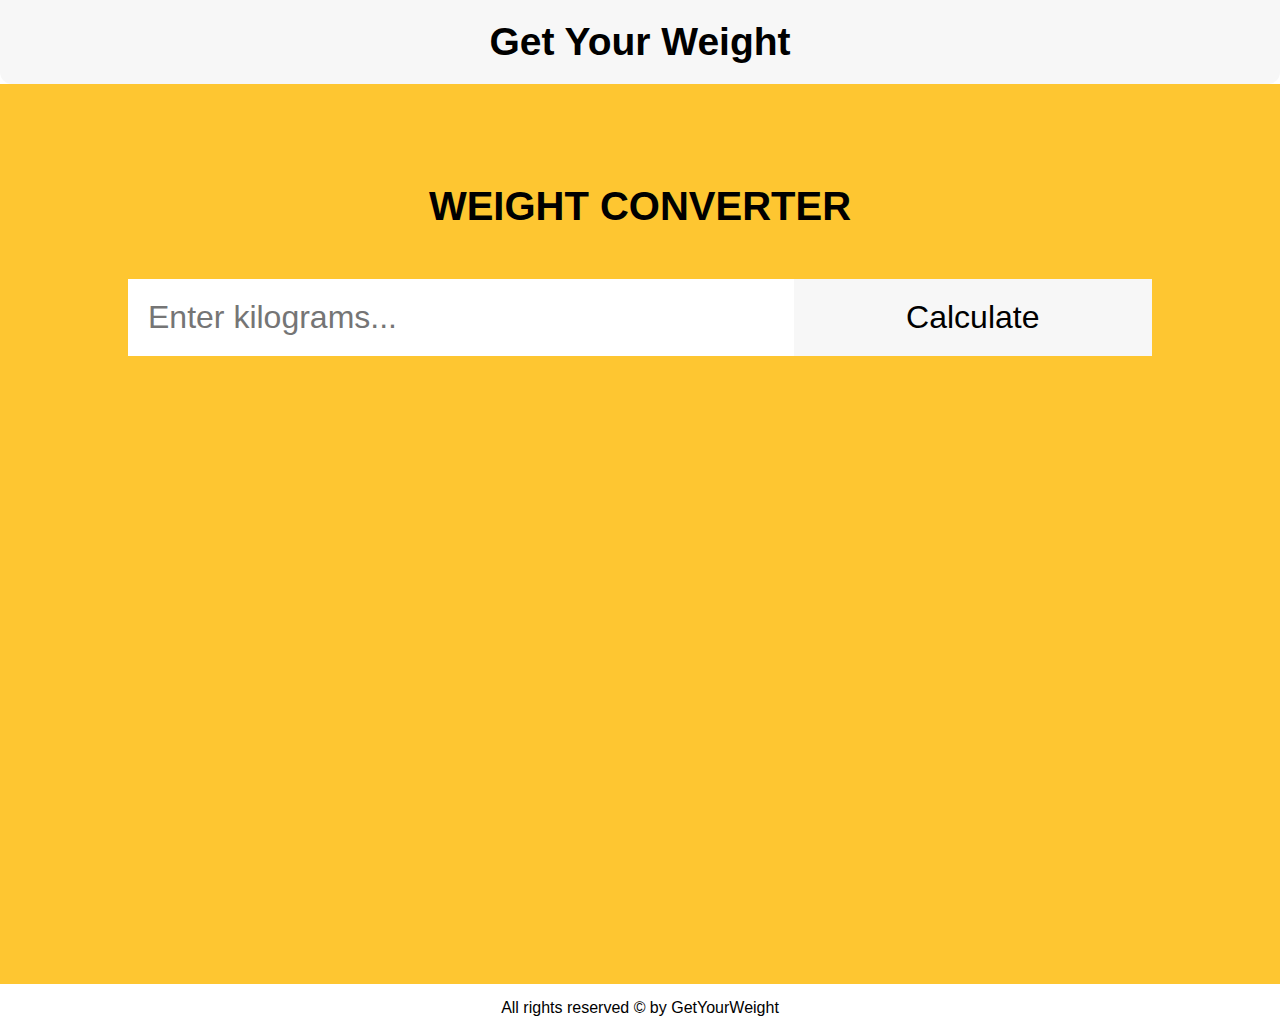
<file: Task 1/Index.html>
<html lang="en">

<head>
  <meta charset="UTF-8">
  <meta http-equiv="X-UA-Compatible" content="IE=edge">
  <meta name="viewport" content="width=device-width, initial-scale=1.0">
  <title>Weight Converter</title>
  <!-- Custom CSS -->
  <link rel="stylesheet" href="style.css" />
  <!-- Custom JS -->
  <script defer src="./script.js"></script>
</head>

<body>
  <header>
    <h2>Get Your Weight</h2>
  </header>

  <main>
    <div class="wrapper">
      <h1 class="headline">Weight Converter</h1>
      <!-- Users input -->
      <form>
        <input type="text" id="search" placeholder="Enter kilograms..." />
        <input type="submit" id="submit-btn" value="Calculate" />
      </form>
      <!-- Place for output after form submission -->
      <div id="output" class="output"></div>
    </div>
  </main>

  <footer>
    <p>All rights reserved &copy; by GetYourWeight</p>
  </footer>
</body>

</html>
</file>
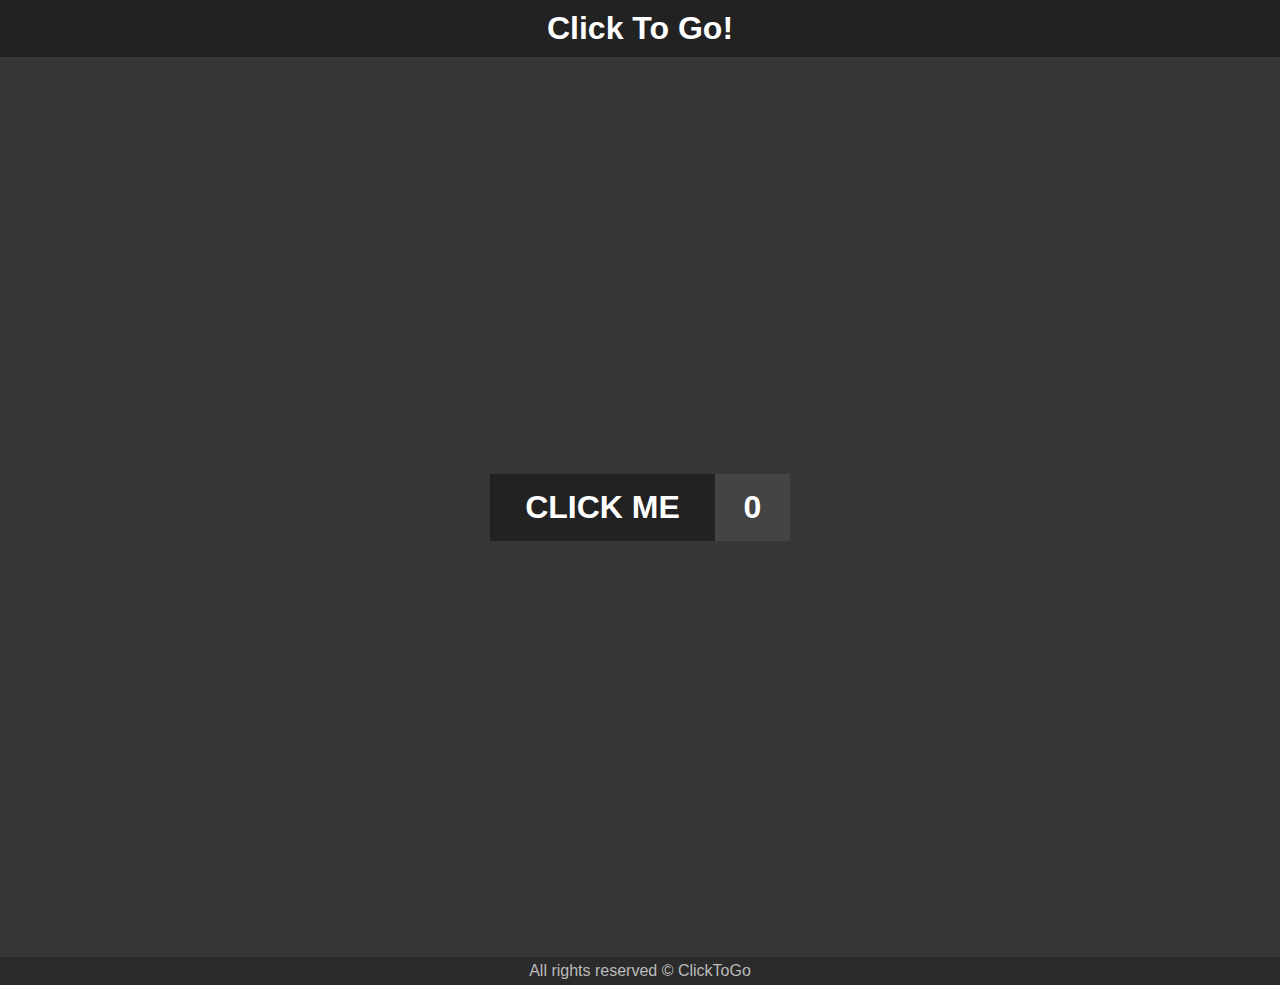
<file: Task 2/index.html>
<html lang="en">

<head>
  <meta charset="UTF-8">
  <meta http-equiv="X-UA-Compatible" content="IE=edge">
  <meta name="viewport" content="width=device-width, initial-scale=1.0">
  <title>Change button state</title>
  <!-- Custom CSS -->
  <link rel="stylesheet" href="./style.css" />
  <!-- Custom JS -->
  <script defer src="./script.js"></script>
</head>

<body>
  <header>
    <h1>Click To Go!</h1>
  </header>

  <main>
    <div class="wrapper">
      <div class="btn">
        <div id="btn__element">CLICK ME</div>
        <div id="btn__state">0</div>
      </div>
    </div>
  </main>

  <footer>
    <p>All rights reserved &copy; ClickToGo</p>
  </footer>
</body>

</html>
</file>
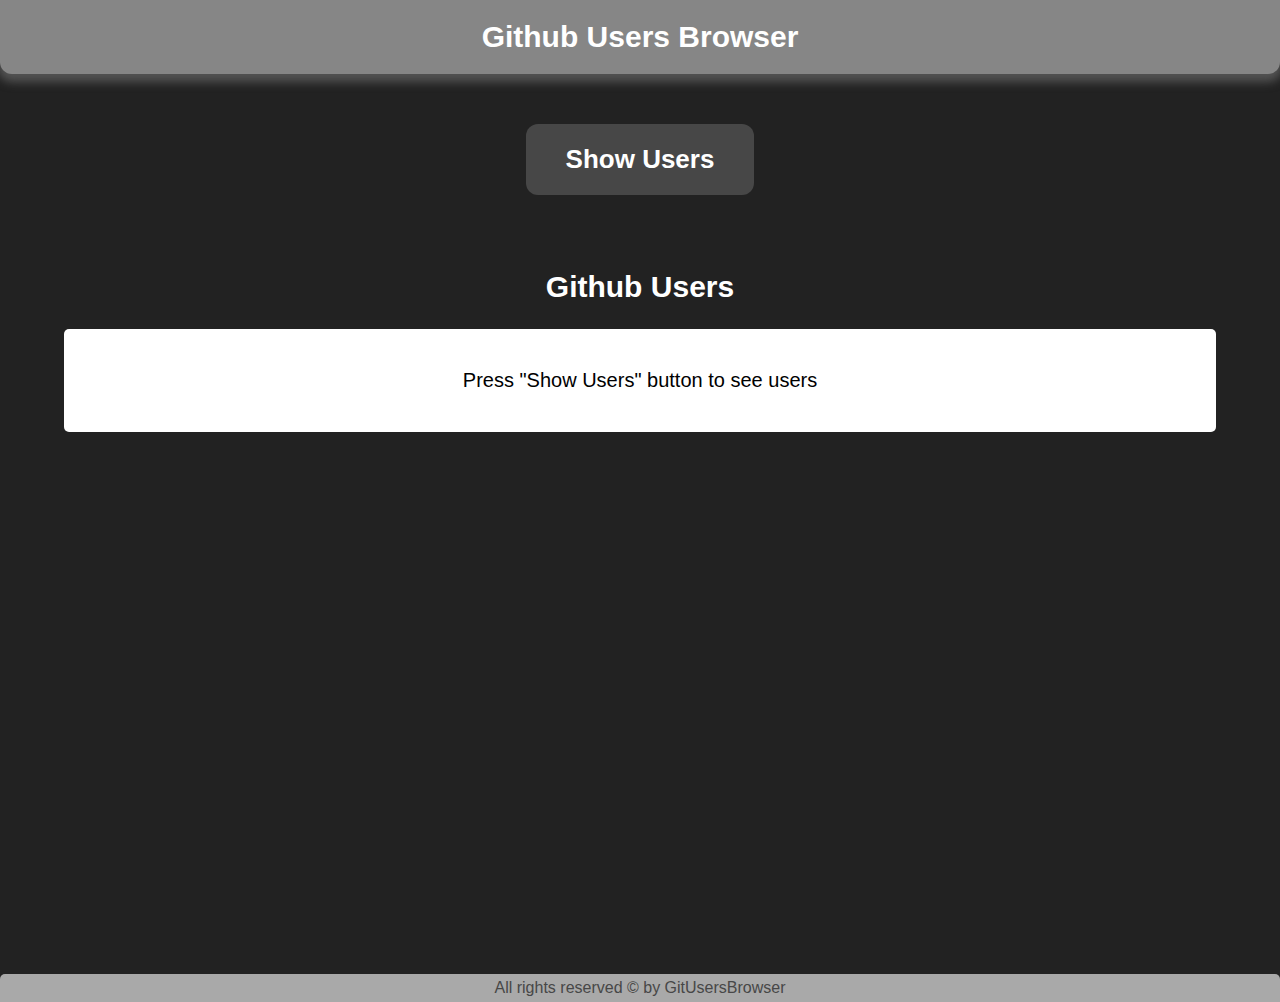
<file: Task 3/index.html>
<html lang="en">

<head>
  <meta charset="UTF-8">
  <meta http-equiv="X-UA-Compatible" content="IE=edge">
  <meta name="viewport" content="width=device-width, initial-scale=1.0">
  <title>Show Github users</title>
  <!-- Custom CSS -->
  <link rel="stylesheet" href="https://cdnjs.cloudflare.com/ajax/libs/font-awesome/6.1.2/css/all.min.css"
    integrity="sha512-1sCRPdkRXhBV2PBLUdRb4tMg1w2YPf37qatUFeS7zlBy7jJI8Lf4VHwWfZZfpXtYSLy85pkm9GaYVYMfw5BC1A=="
    crossorigin="anonymous" referrerpolicy="no-referrer" />
  <link rel="stylesheet" href="./style.css" />
  <!-- Custom JS -->
  <script defer src="./script.js"></script>
</head>

<body>
  <header>
    <h2>Github Users Browser</h2>
  </header>
  <main>
    <div class="wrapper">
      <div class="btn-container">
        <button id="btn">Show Users</button>
      </div>
      <div class="output-cointainer">
        <h1>Github Users</h1>
        <div class="output" id="output">
          <!-- Results goes here -->
          <p id="message" class="message">Press "Show Users" button to see users</p>
        </div>
      </div>
    </div>
  </main>

  <footer>
    <div class="rights">
      <p>All rights reserved &copy; by GitUsersBrowser</p>
    </div>
  </footer>
</body>

</html>
</file>
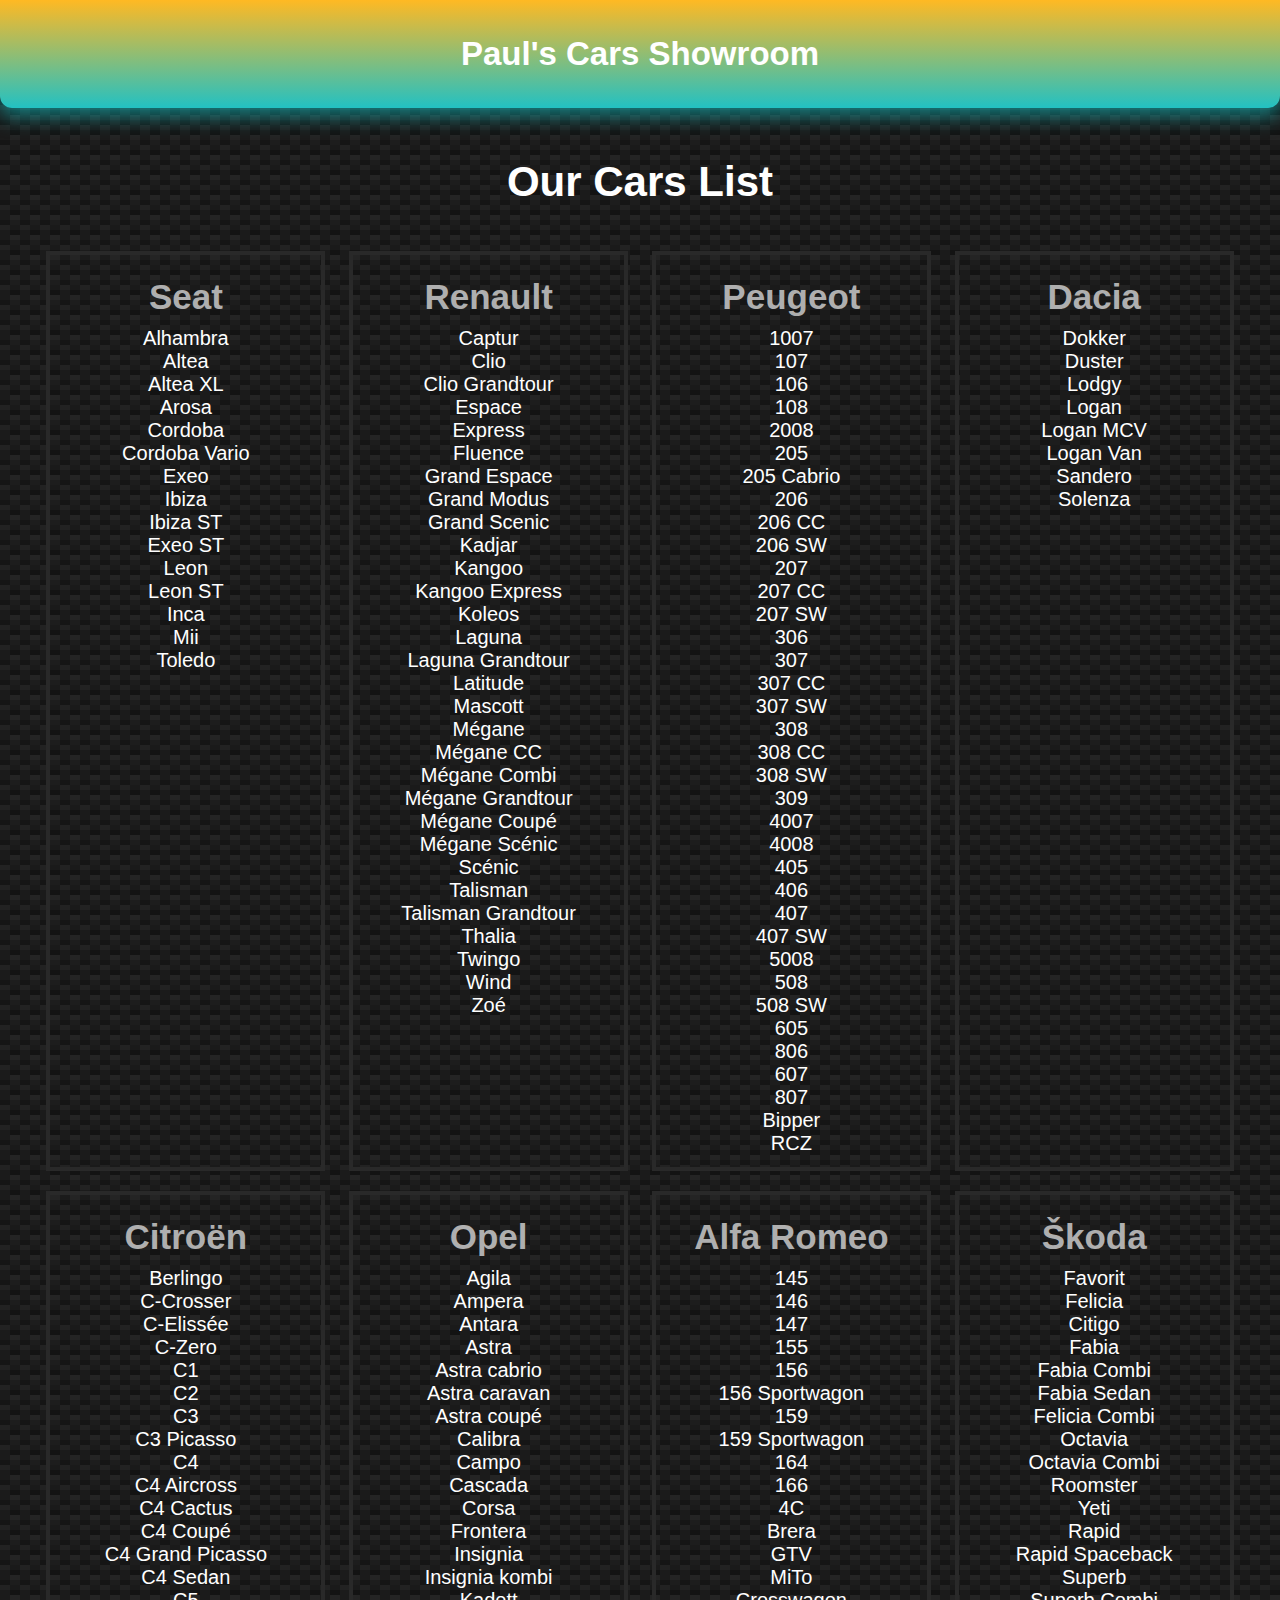
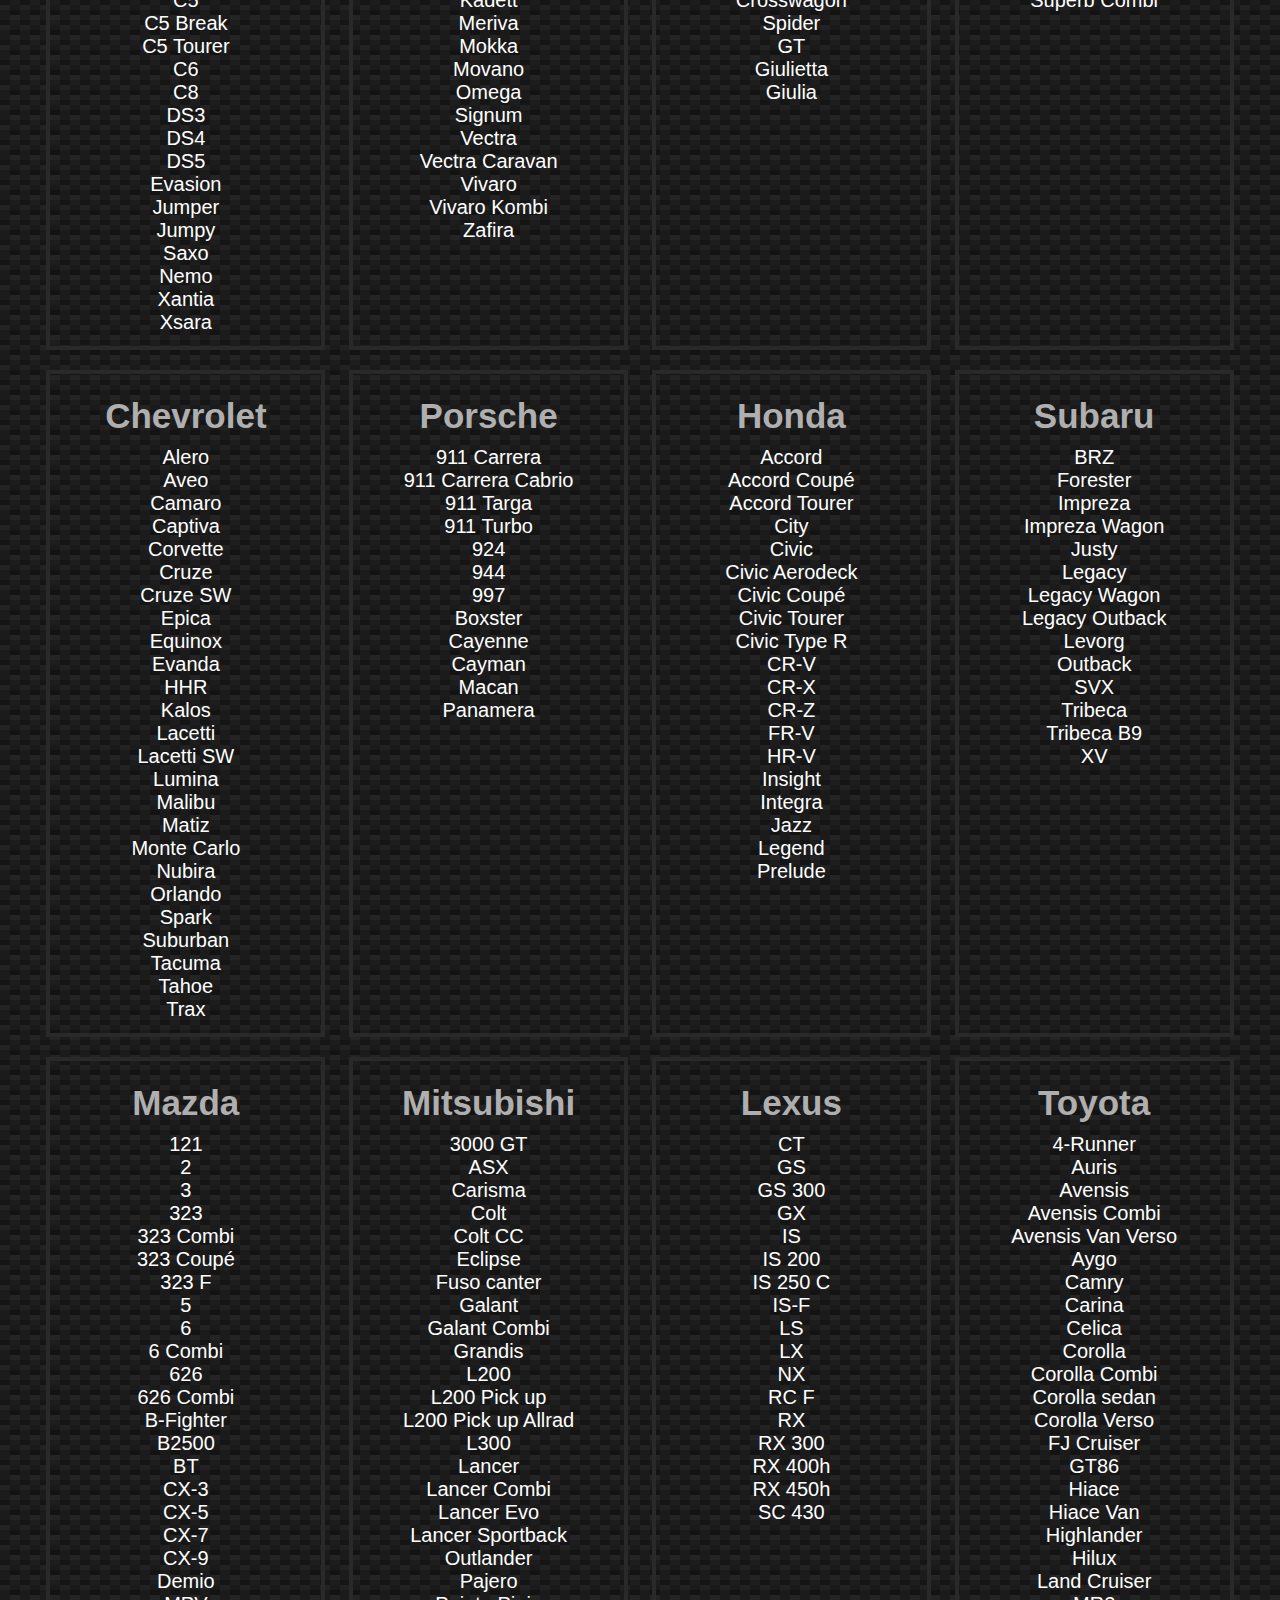
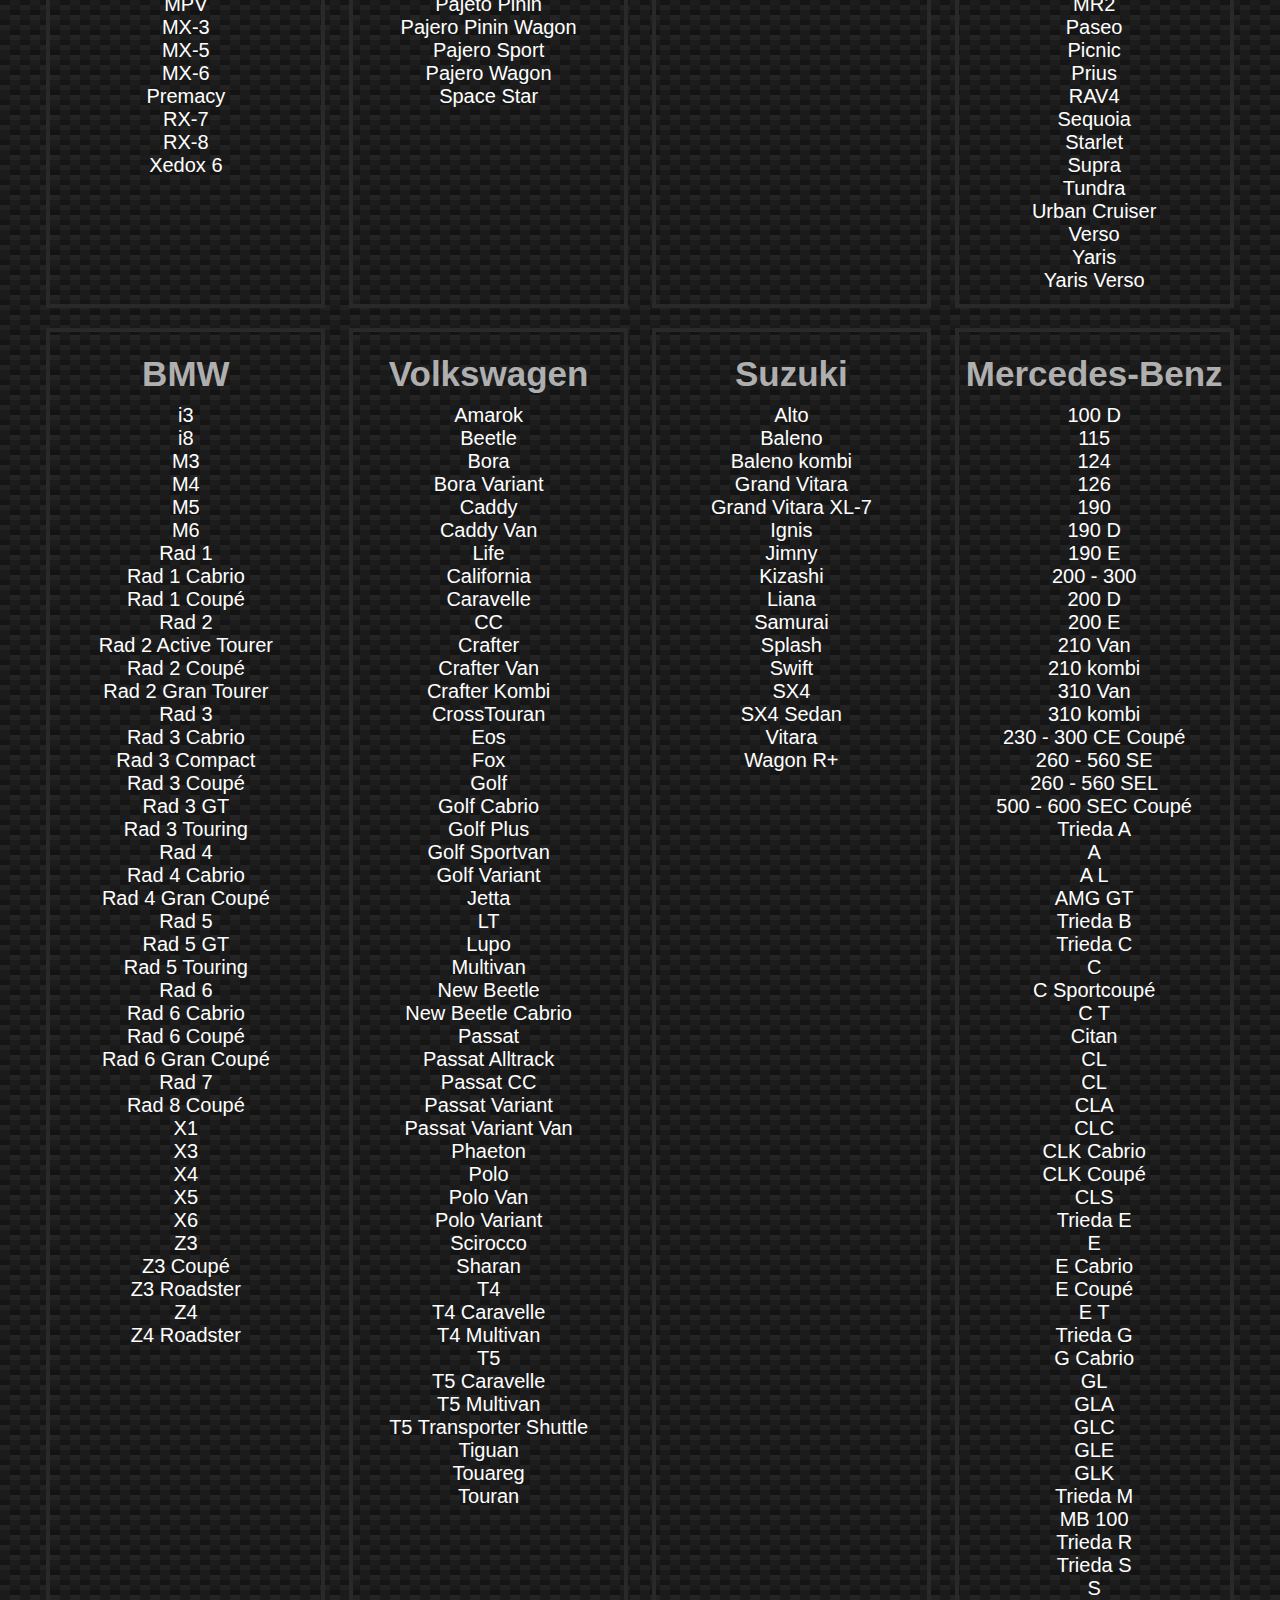
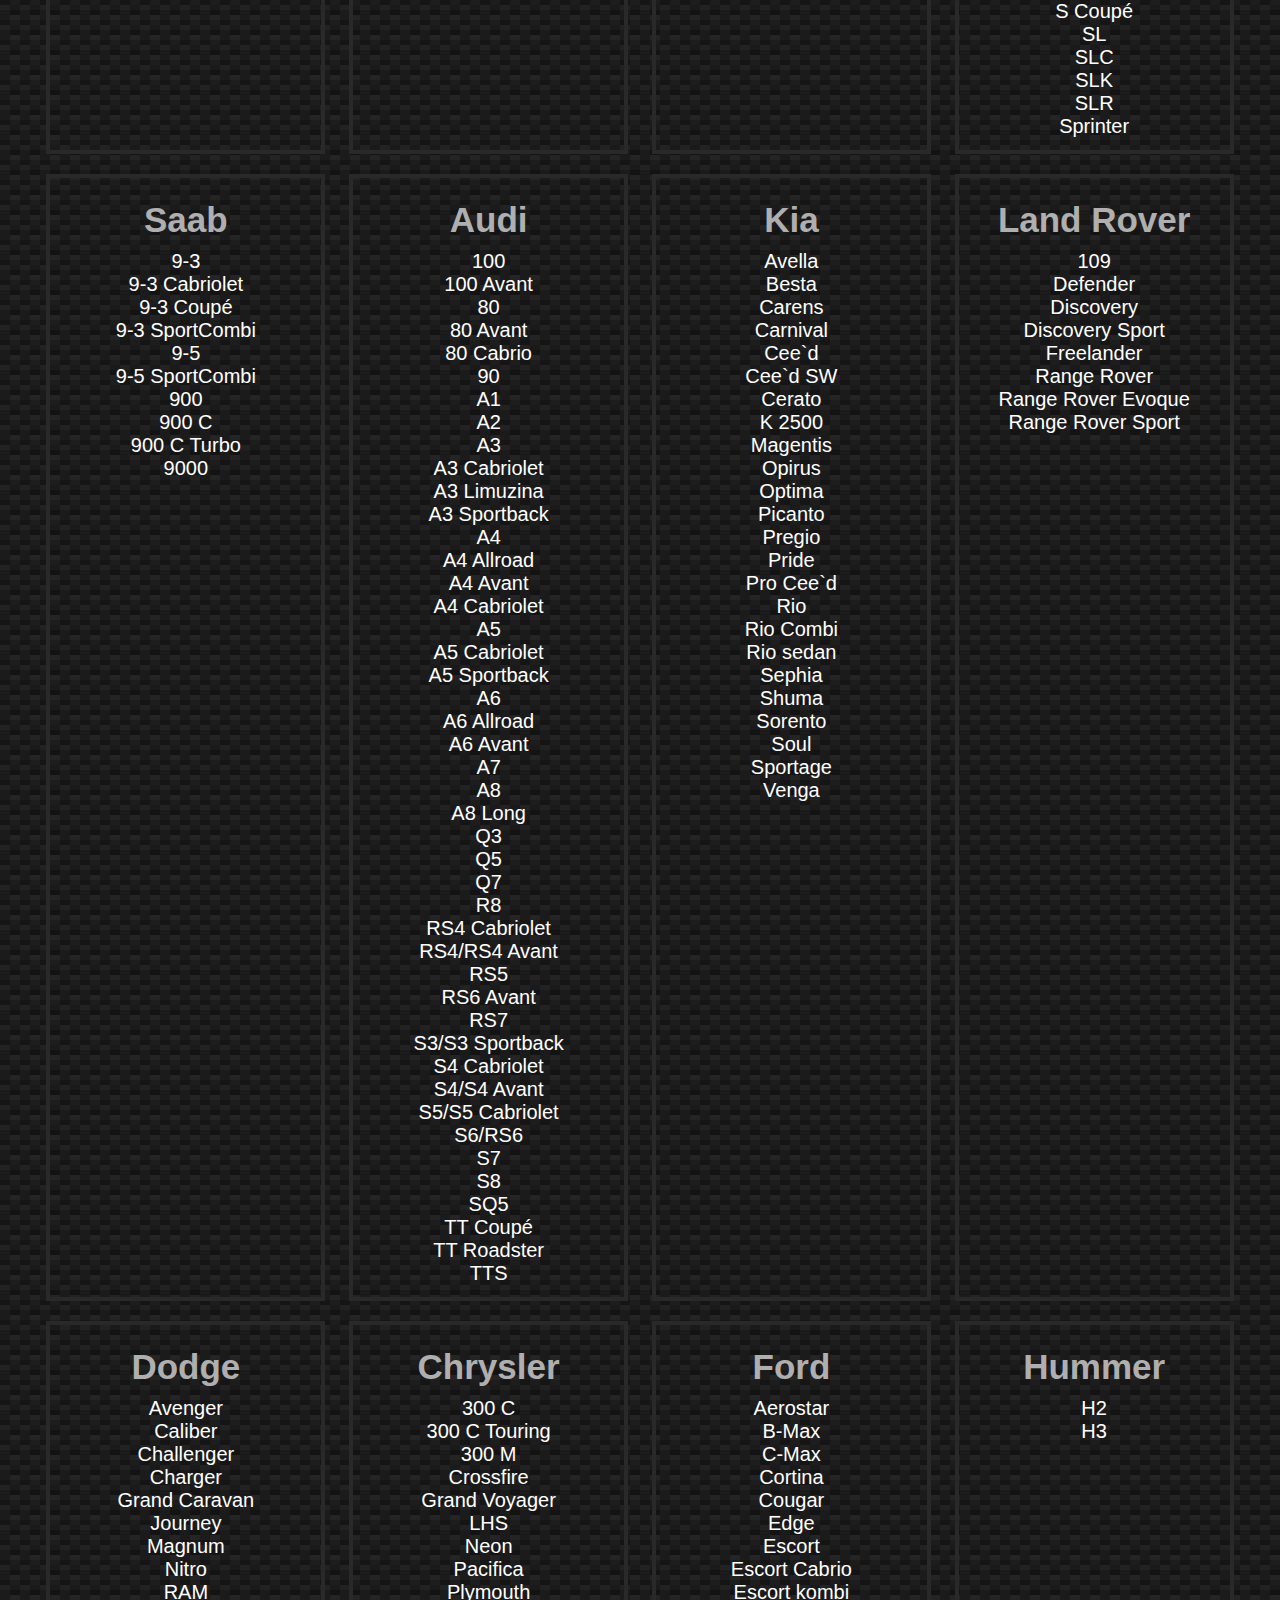
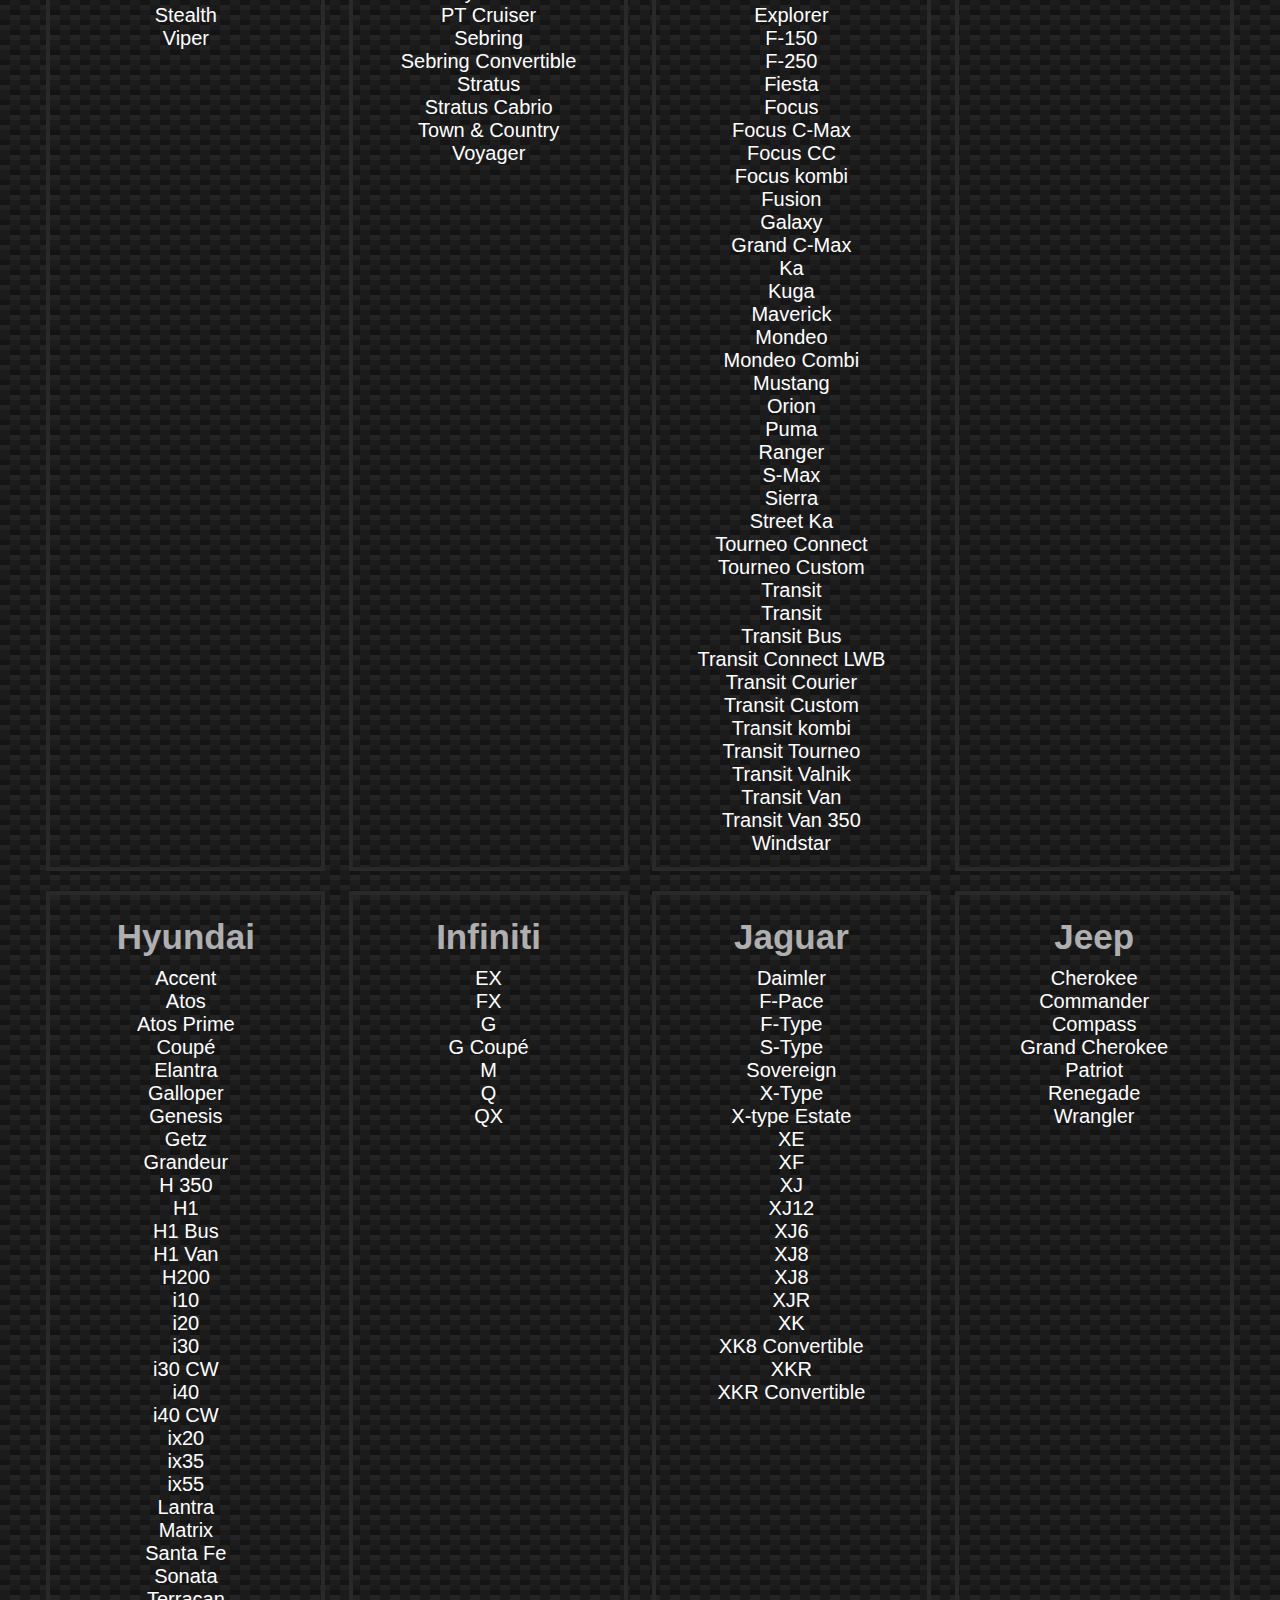
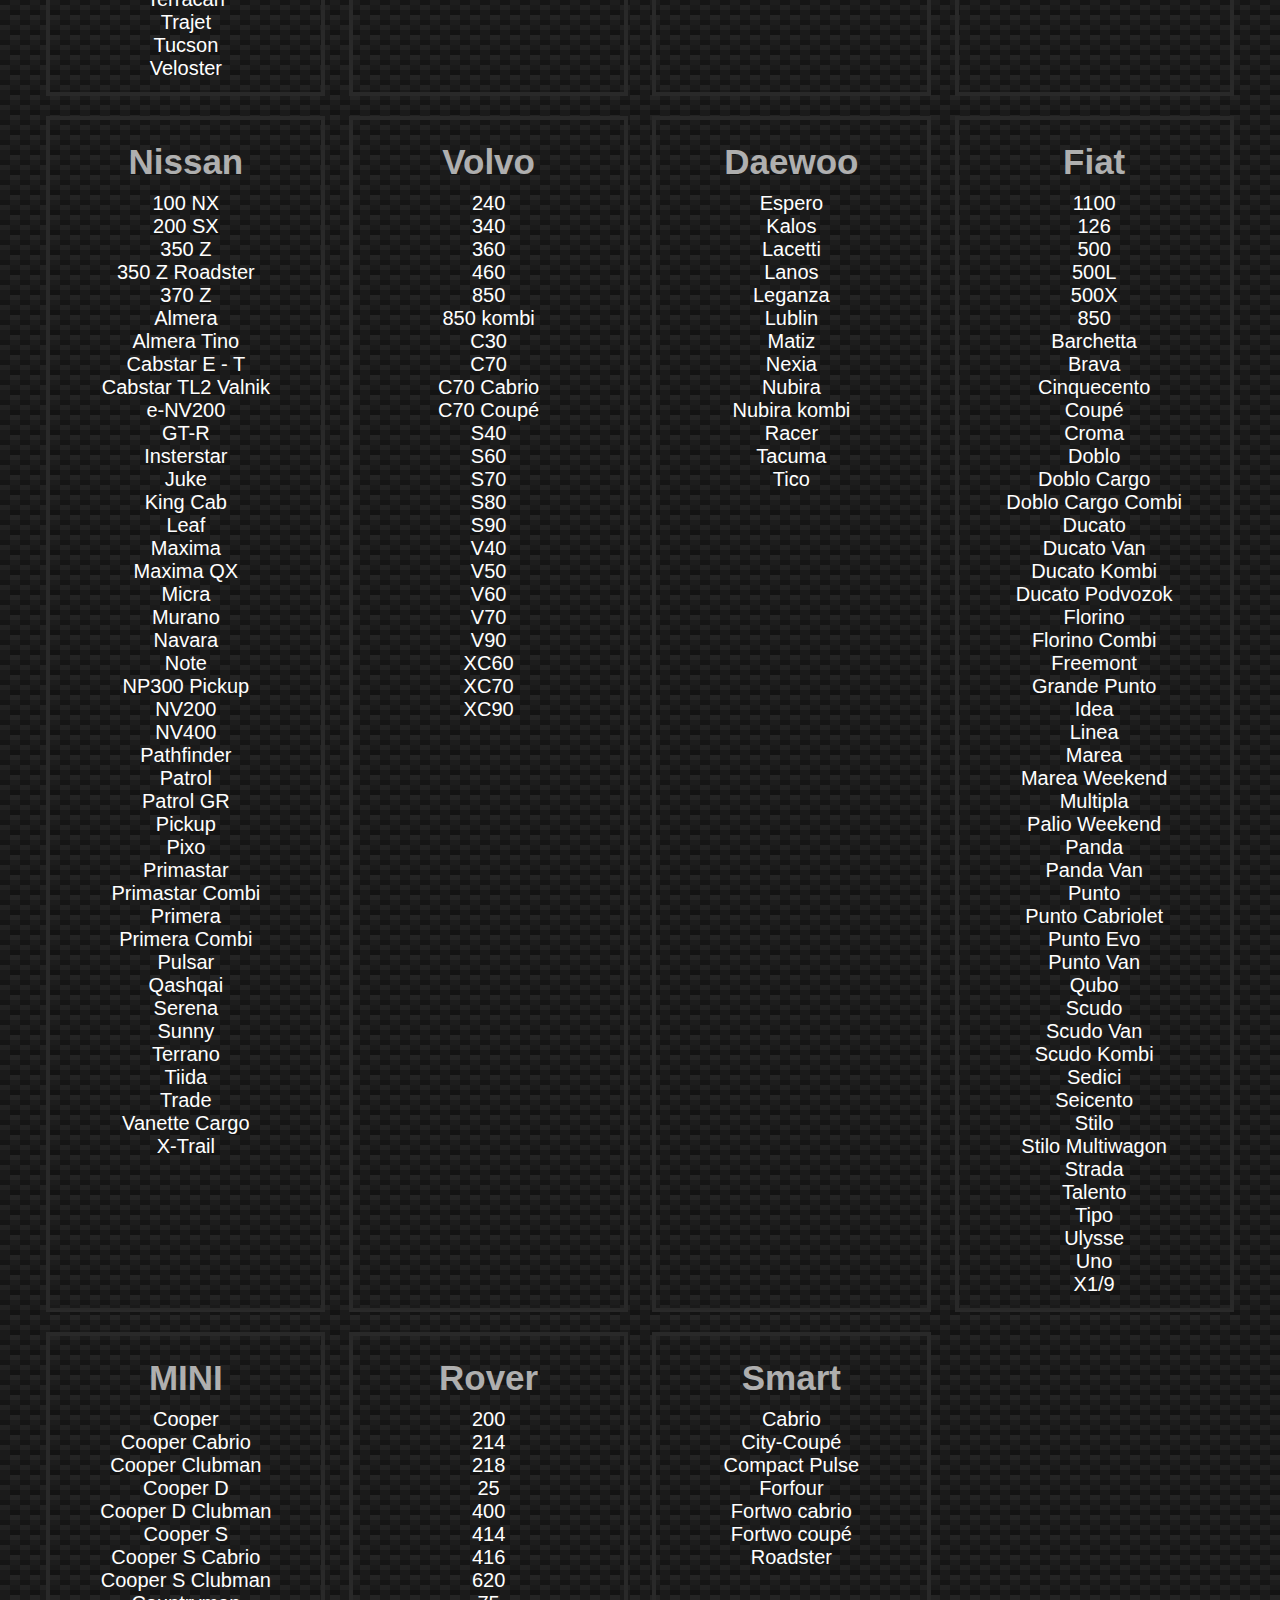
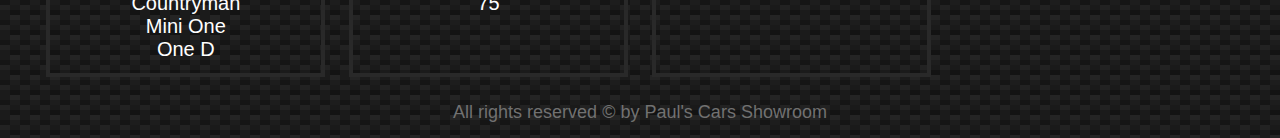
<file: Task 4/Index.html>
<html lang="en">

<head>
  <meta charset="UTF-8">
  <meta http-equiv="X-UA-Compatible" content="IE=edge">
  <meta name="viewport" content="width=device-width, initial-scale=1.0">
  <title>Cars list</title>
  <!-- Custom CSS -->
  <link rel="stylesheet" href="./style.css" />
  <!-- Custom JS -->
  <script defer src="./script.js"></script>
</head>

<body>
  <header>
    <h2>Paul's Cars Showroom</h2>
  </header>

  <main>
    <div class="wrapper">
      <div class="container">
        <h1>Our Cars List</h1>
        <div class="output" id="output">
        </div>
      </div>
    </div>
  </main>

  <footer>
    <p class="rights">All rights reserved &copy; by Paul's Cars Showroom</p>
  </footer>
</body>

</html>
</file>
<file: Task 1/style.css>
/* Resets */
* {
  margin: 0;
  padding: 0;
  box-sizing: border-box;
  font-family: 'Trebuchet MS', 'Lucida Sans Unicode', 'Lucida Grande',
    'Lucida Sans', Arial, sans-serif;
}

/* Mobile first */
.wrapper {
  min-height: 100vh;
  min-width: calc(100vw - (100vw - 100%));
  background-color: #fec631;
}

.headline {
  padding-top: 100px;
  font-size: 2.5em;
  text-align: center;
  color: #000;
  text-transform: uppercase;
}

form {
  max-width: 80%;
  margin: 50px auto;
  display: flex;
  flex-wrap: wrap;
}

#search {
  width: 65%;
  margin: 0;
  padding: 20px;
  outline: 0;
  border: 0;
  font-size: 1.1em;
}

#submit-btn {
  width: 35%;
  background-color: #f7f7f7;
  border: 0;
  outline: 0;
  font-size: 1.1em;
}

#submit-btn:hover {
  cursor: pointer;
  background-color: #000;
  color: #fff;
}
.output{
  display: flex;
  flex-wrap: wrap;
  width: 100%;
  text-align: center;
  justify-content: center;
  margin: auto auto;
}

.output h3{
  background-color: white;
  padding: 8px;
  margin: 0 15px;
  text-align: center;
  }
  header{
    border-bottom-left-radius: 12px;
    border-bottom-right-radius: 12px;
    background-color: #f7f7f7;
    padding: 10px 0;
    text-align: center;
    font-size: 23px;
  }
  footer{
    padding: 5px 0;
    text-align: center;
    font-size: 16px;
    margin-top: 10px;
  }
/* Tablet */
@media screen and (min-width: 768px) {
  .headline {
    font-size: 2.5em;
  }
  header{
    padding: 20px 0;
    font-size: 26px;
  }
  .output h3{
    font-size: 24px;
    margin: 10px 5px;
    padding: 15px;
  }

  #search,
  #submit-btn {
    font-size: 2em;
  }
}
</file>
<file: Task 2/style.css>
/* Resets */
* {
  margin: 0;
  padding: 0;
  box-sizing: border-box;
  font-family: 'Trebuchet MS', 'Lucida Sans Unicode', 'Lucida Grande',
    'Lucida Sans', Arial, sans-serif;
}

/* Mobile first */
.wrapper {
  min-height: 100vh;
  min-width: calc(100vw - (100vw - 100%));
  display: flex;
  justify-content: center;
  align-items: center;
}

.btn {
  width: 300px;
  display: flex;
  justify-content: center;
  flex-wrap: wrap;
}
#btn__element {
  width: 75%;
  padding: 15px 25px;
  background-color: #222;
  border: #222;
  color: #fff;
  font-weight: bold;
  font-size: 2em;
  text-align: center;
}

#btn__element:hover {
  cursor: pointer;
  background-color: rgb(59, 59, 59);
}

#btn__state {
  width: 25%;
  padding: 15px 25px;
  background-color: rgb(68, 68, 68);
  border: #222;
  color: #fff;
  font-weight: bold;
  font-size: 2em;
  text-align: center;
}
body{
  background-color: rgb(55, 55, 55);
}
header{
  background-color: #222;
  color: white;
  text-align: center;
  padding: 10px 0;
}
footer{
  background-color: rgb(43, 43, 43);
  padding: 5px;
  text-align: center;
  color: #bbbbbb;
}
</file>
<file: Task 3/style.css>
/* Commons */
/*  */
.grid{
  display: grid;
  grid-template-columns: 1fr;
}
.hide {
  display: none;
}

/* Resets */
* {
  margin: 0;
  padding: 0;
  box-sizing: border-box;
  font-family: 'Trebuchet MS', 'Lucida Sans Unicode', 'Lucida Grande',
    'Lucida Sans', Arial, sans-serif;
}
/* Mobile first */
body{
  background-color: #222;
}
.wrapper {
  min-height: 100vh;
  min-width: calc(100vw - (100vw - 100%));
  display: flex;
  flex-direction: column;
  align-items: center;
}

.btn-container {
  width: 100%;
  display: flex;
  flex-direction: column;
  align-items: center;
}

.btn-container #btn {
  margin: 80px 0;
  padding: 35px 55px;
  background-color: #474747;
  border: #222;
  color: #fff;
  font-weight: bold;
  font-size: 38px;
  text-align: center;
  border-radius: 12px;
}

.btn-container #btn:hover {
  cursor: pointer;
  opacity: 0.9;
}

.output-cointainer {
  width: 100%;
  margin: 25px 0;
  display: flex;
  flex-direction: column;
  align-items: center;
}

.output-cointainer h1 {
  color: #fff;
  font-size: 35px;
}

.output-cointainer #output {
  width: 90%;
  margin-top: 25px;
  padding: 10px;
  border-radius: 5px;
  background-color: #fff;
}



/* Mobile */

header{
  background-color:#868686;
  padding: 35px 0;
  font-size: 18px;
  color: white;
  text-align: center;
  border-bottom-left-radius: 12px;
  border-bottom-right-radius: 12px;
  box-shadow: 0px 5px 10px 3px rgba(134,134,134,0.5);
}
.message{
  font-size: 20px;
  padding: 30px;
  text-align: center;
}

.card__img img{
  width: 90px;
  border-top-left-radius: 12px;
  border-bottom-left-radius: 12px;
}
.card {
  display: flex;
  gap: 5px;
  align-items: center;
  border: 2px solid gray;
  border-radius: 12px;
  margin: 10px 0;
}
.card__info{
  width: 100%;
}
.card__info h3 {
  font-size: 18px;
  text-align: center;
  margin-bottom: 15px;
}
.card__info a{
  font-size: 15px;
}
.card__info i{
font-size: 17px;
margin-left: 5px;
}
.rights {
  padding: 5px 0;
  background-color: #a9a9a9;
  border-top-left-radius: 5px;
  border-top-right-radius: 5px;
  text-align: center;
  color: #474747;
}

/* Tablet */

@media screen and (min-width: 426px) {
  .output-cointainer #output{
    padding: 10px 0;
  }
  .grid{
    grid-template-columns: 1fr 1fr;
  }
  .card{
    margin: 5px 5px;
  }
  .card__info{
    width: 100%;
  }
  .card__info a{
    font-size: 14px;
  }
  .card__info i{
    padding-right: 0 5px;
  font-size: 16px;
  }
  .card__info h3{
    font-size: 20px;
  }
  .btn-container #btn{
    margin: 50px 0;
  padding: 30px 50px;
  font-size: 32px;
  }
  .output-cointainer h1{
    font-size: 40px;
  }
  header{
    padding: 25px 0;
  font-size: 25px;
  }
}

/* Laptop */

@media screen and (min-width: 769px) {
  .grid{
    grid-template-columns: 1fr 1fr 1fr;
  }
  .card__img img{
    width: 100px;
  }
  .card__info a{
    font-size: 15px;
  }
  .card__info i{
    padding: 0 5px;
  font-size: 18px;
  }
  .btn-container #btn{
    margin: 50px 0;
  padding: 20px 40px;
  font-size: 26px;
  }
  .output-cointainer h1{
    font-size: 30px;
  }
  header{
    padding: 20px 0;
  font-size: 20px;
  }
  .rights{
    padding: 5px 0;
  }
}
/* Desktop */
@media screen and (min-width: 1441px) {
  .grid{
    grid-template-columns: 1fr 1fr 1fr 1fr;
  }
  .card__img img{
    width: 130px;
  }
  .card__info h3{
    font-size: 25px;
    margin-bottom: 30px;
  }
  .card__info i{
    padding: 0 5px;
  font-size: 22px;
  }
  .output-cointainer h1{
    font-size: 40px;
  }
  .message{
    font-size: 24px;
  }
  .btn-container #btn{
    margin: 80px 0;
  padding: 40px 60px;
  font-size: 32px;
  }
  header{
    padding: 30px 0;
  font-size: 25px;
  }
  .rights{
    padding: 8px;
    font-size: 16px;
  }
}
/* divEl.className = 'card'
        divEl.innerHTML = `
        <div class="card__img">
        <img src="${obj.avatar_url}" alt="user_avatar">
        </div>
        <div class="card__info">
        <h3>
        ${obj.login}
        </h3>
        <p>
        <i class="fa-brands fa-github"></i>
        <a href="${obj.html_url}">${obj.html_url}</a>
        <p>
        </div>
        ` */
</file>
<file: Task 4/style.css>
/* Resets */
* {
  margin: 0;
  padding: 0;
  box-sizing: border-box;
  font-family: 'Trebuchet MS', 'Lucida Sans Unicode', 'Lucida Grande',
    'Lucida Sans', Arial, sans-serif;
}

/* Mobile first */
.wrapper {
  min-height: 100vh;
  min-width: calc(100vw - (100vw - 100%));
  display: flex;
  flex-direction: column;
  align-items: center;
}

.container {
  width: 100%;
  display: flex;
  flex-direction: column;
  align-items: center;
}

.container h1 {
  margin-top: 50px;
}


/* Mobile first */

body{
  background:
linear-gradient(27deg, #151515 5px, transparent 5px) 0 5px,
linear-gradient(207deg, #151515 5px, transparent 5px) 10px 0px,
linear-gradient(27deg, #222 5px, transparent 5px) 0px 10px,
linear-gradient(207deg, #222 5px, transparent 5px) 10px 5px,
linear-gradient(90deg, #1b1b1b 10px, transparent 10px),
linear-gradient(#1d1d1d 25%, #1a1a1a 25%, #1a1a1a 50%, transparent 50%, transparent 75%, #242424 75%, #242424);
background-color: #131313;
background-size: 20px 20px;
}

header{
  background: linear-gradient(0deg, rgba(34,193,195,1) 0%, rgba(255,185,35,1) 100%);
  box-shadow: 0px 7px 20px 1px rgba(17,225,228,0.51);
  text-align: center;
  padding: 30px 0;
  font-size: 18px;
  color: rgb(255, 255, 255);
  border-bottom-left-radius: 12px;
  border-bottom-right-radius: 12px;
}
h1{
  margin: 20px 0;
  color: white;
  font-size: 38px;
}

.output {
  display: grid;
  grid-template-columns: 1fr 1fr;
  padding: 0 20px;
}

.cards{
  margin: 5px 10px;
  padding: 10px 0;
  border: 3px solid rgb(41, 41, 41);
  text-align: center;
}
.cards ul{
  list-style: none;
}
.cards h2{
  color: rgb(175, 175, 175);
  font-size: 32px;
  margin: 10px 0;
}

.cards li{
color: white;
}

.rights {
  color: rgb(113, 113, 113);
  margin: 10px 0;
  text-align: center;
}



/* Tablet */
@media screen and (min-width: 426px) {
  
  header{
    padding: 40px 0;
    font-size: 24px;
  }
  h1{
    margin: 35px 0;
    font-size: 48px;
  }
  .output {
    grid-template-columns: 1fr 1fr 1fr;
    padding: 0 25px;
  }
  .cards{
    margin: 8px 10px;
    padding: 10px 5px;
    border: 4px solid rgb(41, 41, 41);
  }
  .cards h2{
    font-size: 32px;
    margin: 10px 0;
  }
  .cards li{
    font-size: 18px;
  }
  .rights {
    margin: 15px 0;
  }
  
}

/* Laptop */

@media screen and (min-width: 769px) {
  header{
    padding: 35px 0;
    font-size: 22px;
  }
  h1{
    margin: 35px 0;
    color: white;
    font-size: 42px;
  }
  .output {
    grid-template-columns: 1fr 1fr 1fr 1fr;
    padding: 0 20px;
  }
  .cards{
    margin: 10px 12px;
    padding: 12px 7px;
    border: 4.5px solid rgb(41, 41, 41);
  }
  .cards h2{
    font-size: 35px;
  }
  .cards h2:hover{
  text-decoration: underline;
}
  .cards li{
    font-size: 20px;
  }
  .cards li:hover{
  text-decoration: underline;
  font-size: 32px;
  cursor: pointer;
}
.rights {
  margin: 15px 0;
  font-size: 18px;
}
}

/* Desktop */

@media screen and (min-width: 1441px) {
  header{
    padding: 50px 0;
    font-size: 28px;
  }
  h1{
    margin: 55px 0;
    font-size: 55px;
  }
  .output {
    grid-template-columns: 1fr 1fr 1fr 1fr 1fr;
    padding: 0 20px;
  }
  .cards{
    margin: 12px 17px;
    padding: 18px 18px;
    border: 5px solid rgb(41, 41, 41);
  }
  .cards h2{
    font-size: 42px;
  }
  .cards h2:hover{
  text-decoration: underline;
}
  .cards li{
    font-size: 24px;
  }
  .cards li:hover{
  text-decoration: underline;
  font-size: 32px;
  cursor: pointer;
}
.rights {
  margin: 20px 0;
  font-size: 20px;
}
}
</file>
